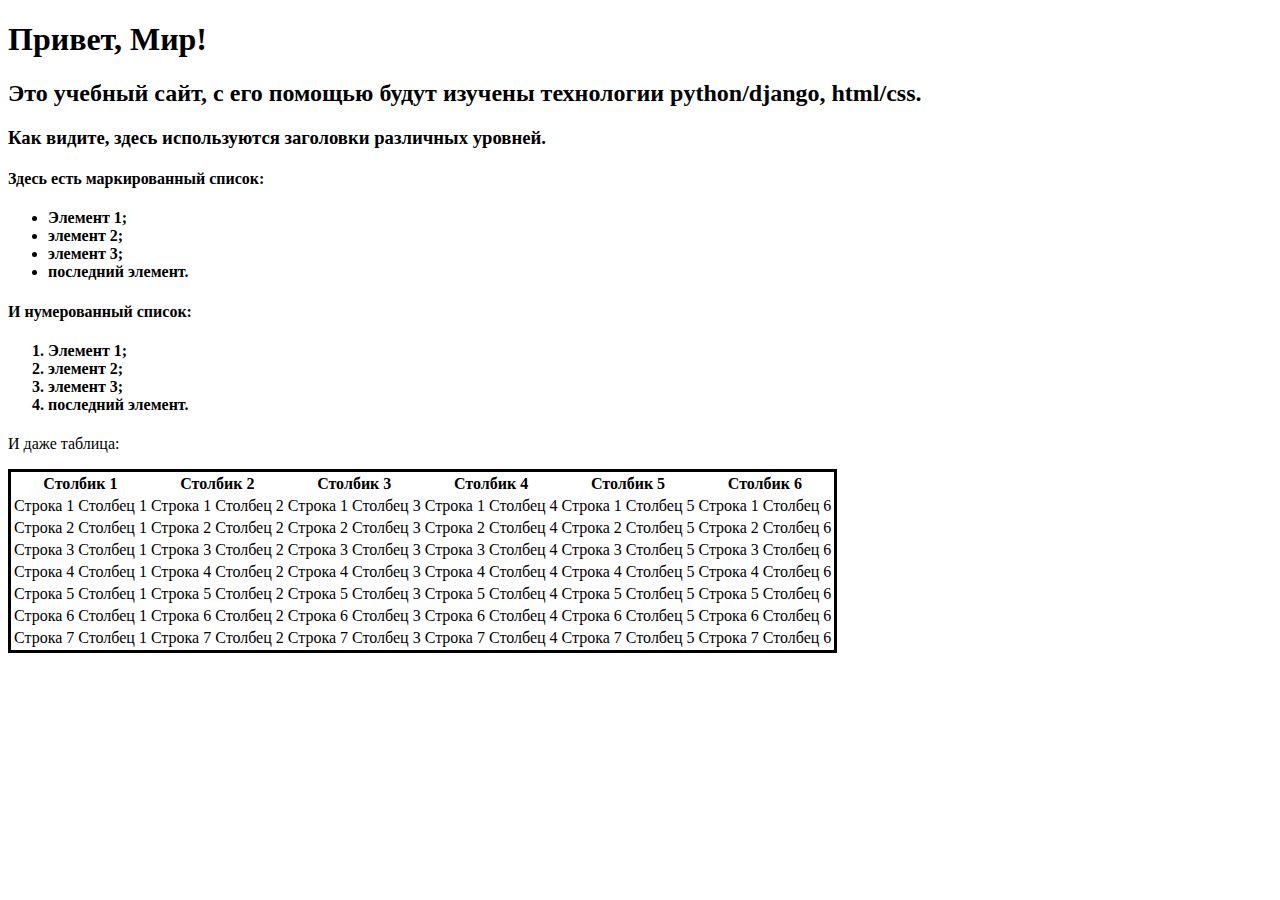
<file: lab2/firstwebpage/flatpages/templates/index.html>
<!DOCTYPE html>
<html>
    <head>
        <title>Привет, Мир!</title>
    </head>
    <body>
        <h1>Привет, Мир!</h1>
        <h2>Это учебный сайт, с его помощью будут изучены технологии 
            python/django, html/css.</h2>
        <h3>Как видите, здесь используются заголовки различных 
            уровней.</h3>
        <h4>
            <p>Здесь есть маркированный список:</p>
        </h4>
        <h4>
		<ul>
            <li>Элемент 1;</li>
            <li>элемент 2;</li>
            <li>элемент 3;</li>
            <li>последний элемент.</li>
        </ul>
		</h4>
        <h4>
            <p>И нумерованный список:</p>
        </h4>
        <h4>
		<ol>
            <li>Элемент 1;</li>
            <li>элемент 2;</li>
            <li>элемент 3;</li>
            <li>последний элемент.</li>
        </ol>
		</h4>
        <p>И даже таблица:</p>
        <table style="border: solid">
            <thead>
                <tr>
                    <th>Столбик 1</th>
                    <th>Столбик 2</th>
                    <th>Столбик 3</th>
                    <th>Столбик 4</th>
                    <th>Столбик 5</th>
                    <th>Столбик 6</th>
                </tr>
            </thead>
            <tr>
                <td>Строка 1 Столбец 1</td>
                <td>Строка 1 Столбец 2</td>
                <td>Строка 1 Столбец 3</td>
                <td>Строка 1 Столбец 4</td>
                <td>Строка 1 Столбец 5</td>
                <td>Строка 1 Столбец 6</td>
            </tr>
            <tr>
                <td>Строка 2 Столбец 1</td>
                <td>Строка 2 Столбец 2</td>
                <td>Строка 2 Столбец 3</td>
                <td>Строка 2 Столбец 4</td>
                <td>Строка 2 Столбец 5</td>
                <td>Строка 2 Столбец 6</td>
            </tr>
            <tr>
                <td>Строка 3 Столбец 1</td>
                <td>Строка 3 Столбец 2</td>
                <td>Строка 3 Столбец 3</td>
                <td>Строка 3 Столбец 4</td>
                <td>Строка 3 Столбец 5</td>
                <td>Строка 3 Столбец 6</td>
            </tr>
			<tr>
                <td>Строка 4 Столбец 1</td>
                <td>Строка 4 Столбец 2</td>
                <td>Строка 4 Столбец 3</td>
                <td>Строка 4 Столбец 4</td>
                <td>Строка 4 Столбец 5</td>
                <td>Строка 4 Столбец 6</td>
            </tr>
            <tr>
                <td>Строка 5 Столбец 1</td>
                <td>Строка 5 Столбец 2</td>
                <td>Строка 5 Столбец 3</td>
                <td>Строка 5 Столбец 4</td>
                <td>Строка 5 Столбец 5</td>
                <td>Строка 5 Столбец 6</td>
            </tr>
            <tr>
                <td>Строка 6 Столбец 1</td>
                <td>Строка 6 Столбец 2</td>
                <td>Строка 6 Столбец 3</td>
                <td>Строка 6 Столбец 4</td>
                <td>Строка 6 Столбец 5</td>
                <td>Строка 6 Столбец 6</td>
            </tr>
            <tr>
                <td>Строка 7 Столбец 1</td>
                <td>Строка 7 Столбец 2</td>
                <td>Строка 7 Столбец 3</td>
                <td>Строка 7 Столбец 4</td>
                <td>Строка 7 Столбец 5</td>
                <td>Строка 7 Столбец 6</td>
            </tr>
        </table>
    </body>
</html>
</file>
